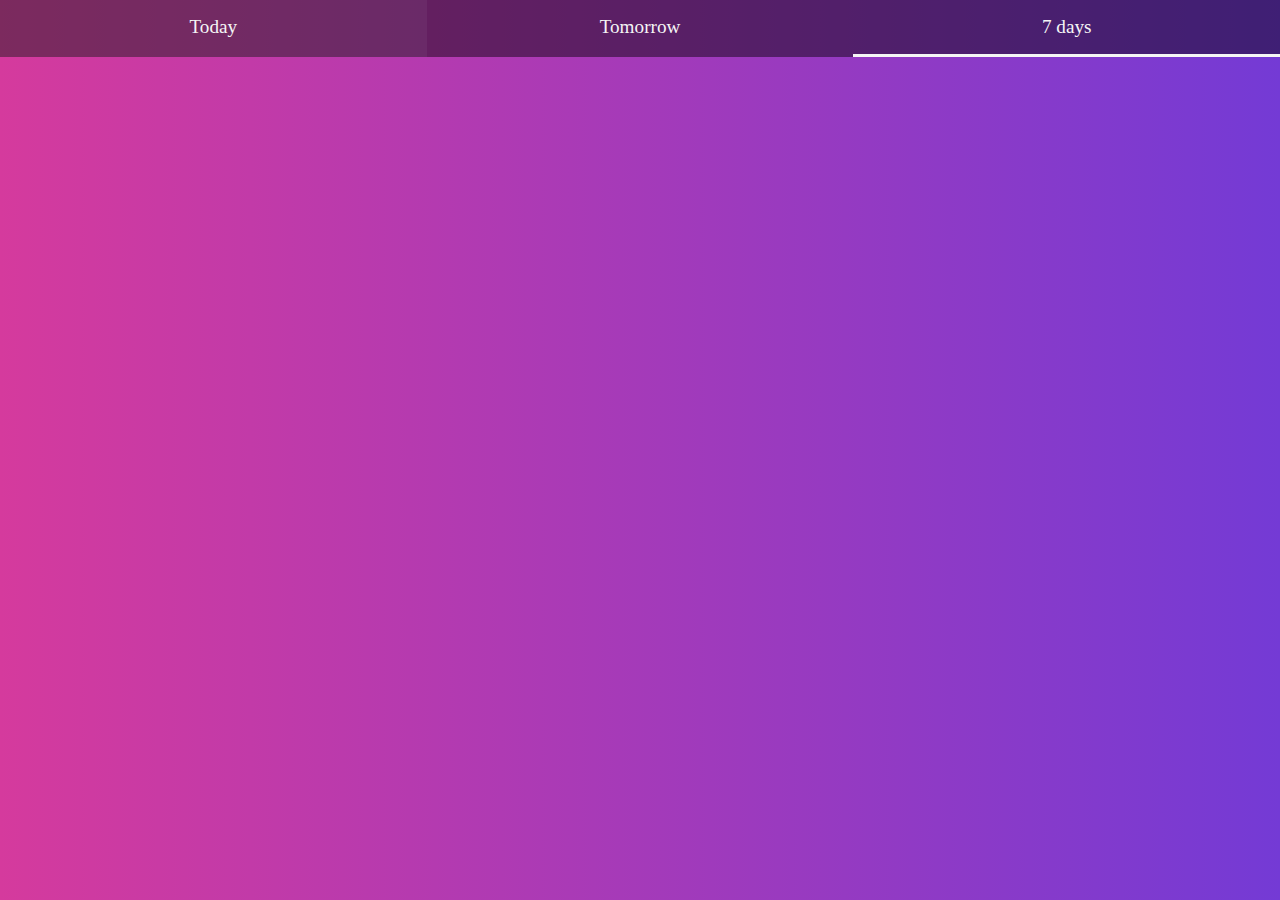
<file: seven_days.html>
<!DOCTYPE html>
<html lang="en">
<head>
    <meta charset="UTF-8">
    <meta name="viewport" content="width=device-width, initial-scale=1.0">
    <title>Weather App</title>

    <link rel="stylesheet" href="style/main.css">
    <link rel="manifest" href="/manifest.webmanifest">
    <script src="./script/app3.js" async defer type="module"></script>
    
</head>
<body>
    <nav>
        <a href="index.html">Today</a>
        <a href="tomorrow.html">Tomorrow</a>
        <a href="seven_days.html" class="active">7 days</a>
    </nav>
    <main style="overflow: auto">
        <ul> </ul>
    </main>
</body>
</html>
</file>
<file: style/main.css>
@import url('https://fonts.googleapis.com/css2?family=Jost&family=Montserrat:wght@200&display=swap');
:root {
    --header-background-color: rgba(0, 0, 153, 0.8);
    --mode-color: #2e2e2e;
    --primary-color: #e6e6e6;
    --color: linear-gradient(to left, #743ad5, #d53a9d);
}

*,
*::before,
*::after {
    box-sizing: border-box;
    margin: 0;
}

h1 {
    font-size: clamp(2.25rem, 3vw, 5rem);
}

h3 {
    font-size: clamp(1.5rem, 1.5vw, 2.5rem);
}

h4,
p {
    font-size: clamp(1rem, 1.5vw, 2rem);
}

h6 {
    font-size: clamp(0.75rem, 1.25vw, 1.5rem);
    font-weight: lighter;
}

figcaption {
    font-size: clamp(1.5rem, 2vw, 2rem);
}

body {
    font-size: 10px;
    font-family: 'Jost', 'sans-serif';
    background-image: linear-gradient(to left, #743ad5, #d53a9d); 
    color: var(--primary-color);
    width: 100vw;
    height: 100vh;
    display: grid;
    grid-template-rows: auto auto 1fr; 
    grid-template-columns: repeat(3, 1fr);
    overflow: hidden;
    transition: background-image 0.2s ease-out;
    transition: color 0.3s ease-out;
}

header {
    font-family: 'Jost', 'sans-serif';
    margin: 1rem 0 2rem 0;
    display: inline-block;
    grid-column: 1/4;
    grid-row: 2/3;
}

header > * {
    text-align: left;
    padding: 0.5rem;
}

main {
    width: 90%;
    margin: 0 auto;
    grid-column: 1/4;
    grid-row: 3/4;
}

section {
    display: flex;
    flex-direction: column;
    height: 100%;
}

section > * {
    flex: 2;
}

h3 {
    border-bottom: 1px solid white;
    display: inline-block;
}

figure {
    text-align: center;
}

img {
    max-width: 100%;
    object-fit: contain;
    filter: drop-shadow(6px 6px 3px rgba(0, 0, 0, 0.2));
}

.temperature-container {
    display: inline-flex;
    align-items: center;
    width: 100%;
}

h1.temperature {
    text-align: center;
    padding: 1rem;
    flex: 1;
}

p.feels-like {
    text-align: center;
    flex: 1;
    padding: 1rem;
    border-left:  0.05rem solid white;
}

.container {
    margin: 2rem 0;  
    flex: 1; 
}

.weather {
    margin: 2rem 0;
    display: inline-flex;
    flex-direction: row;
    overflow-x: auto;
    scrollbar-width: none;
    height: auto;
    align-items: center;
}

::-webkit-scrollbar {
    display: none;
}

.weather > * {
    flex: 1;
    min-width: 10rem;
    border-right: 0.05rem solid white;
    margin: 1rem;
    justify-content: center;
}

.pressure {
    border: 0;
}

.progress-container {
    border: 0;
    border-radius: 0.1rem;
    background: whitesmoke;
}

.progress-bar {
    background: rgb(131,58,180);
    background: linear-gradient(to right, #c0392b, #8e44ad); 
    height: 0.2rem;
    width: 0%;
}

nav {
    display: inline-flex;
    width: 100%;
    grid-column: 1/4;
    grid-row: 1/2;
    background-color: rgba(0, 0, 0, 0.45);
}

a {
    flex: 1;
    font-size: 1.2rem;
    padding: 1rem;
    text-decoration: none;
    text-align: center;
    outline: none;
    color: whitesmoke;
}

.hidden {
    display: none;
}

a:hover {
    background-color: rgba(255, 255, 255, 0.05);
}

.active {
    border-bottom: 0.2rem solid whitesmoke;
}

ul {
    display: inline-flex;
    width: 100%;
    flex-direction: column;
    padding: 0;
    list-style-type: none;
}


details {
    display: inline-flex;
    width: 100%;
}

.border-gradient {
    border-bottom: 0.05rem solid;
    border-image-source: linear-gradient(to right, black, orange);
    border-image-slice: 1;
}

details > *,
summary > *,
.details > h6 > * {
    flex: 1;
}

.details > h6 {
    display: flex;
    justify-content: space-between;
    padding: 0 1rem 0.25rem 1rem;
}

summary,
.img-max-min-temp {
    display: inline-flex;
    flex-direction: row;
}

summary {
    padding: 0 1rem;
    outline: none;
}

summary:hover {
    background-color: rgba(0, 0, 0, 0.2);
    cursor: pointer;
}

details summary::-webkit-details-marker {
    display: none;
}

.img-max-min-temp {
    justify-content: flex-end;
}

.max-min-temp,
.date-weather {
    display: inline-flex;
    flex-direction: column;
    align-self: center;
}

.max-min-temp :first-child {
    font-weight: bold;
}

@media screen and (min-width: 565px) {
    header {
        width: 100%;
    }
    
    h3,
    .date-time {
        border: 0;
        text-align: center;
        display: block;
    }

    .progress-container {
        display: none;
    }

    .weather {
        overflow: hidden;
        flex-flow: row wrap;
    }

    .weather > * {
        background-color: rgba(0, 0, 0, 0.45);
        padding: 0.5rem;
        max-width: 20rem;
        text-align: center;
        border: 0;
        border-left: 0.5rem solid whitesmoke;
    }
}
</file>
